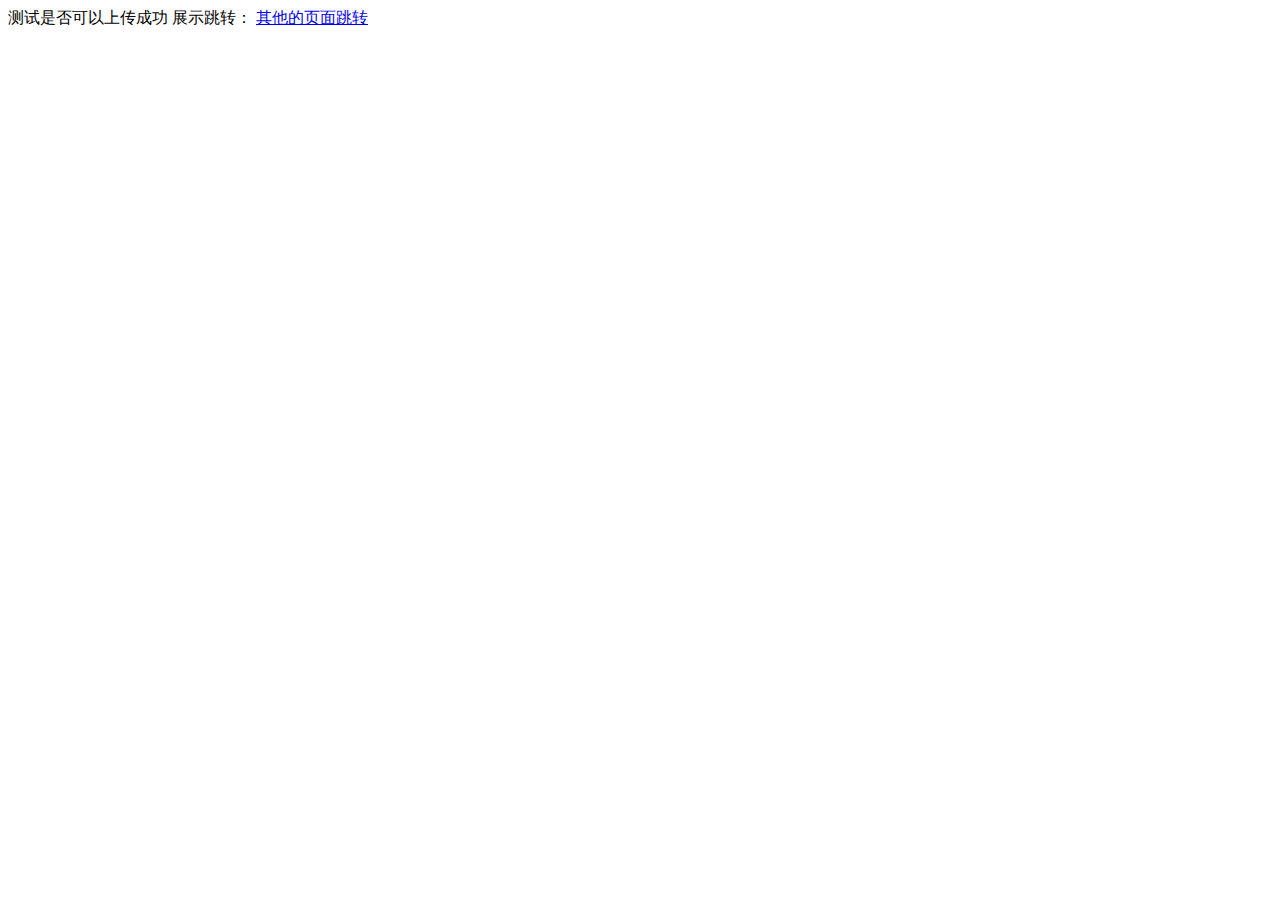
<file: index.html>
<!DOCTYPE html>
<html lang="en">
<head>
    <meta charset="UTF-8">
    <meta name="viewport" content="width=device-width, initial-scale=1.0">
    <meta http-equiv="X-UA-Compatible" content="ie=edge">
    <title>测试链接</title>
</head>
<body>
    测试是否可以上传成功
    展示跳转：
    <a href="./else.html">其他的页面跳转</a>
</body>
</html>
</file>
